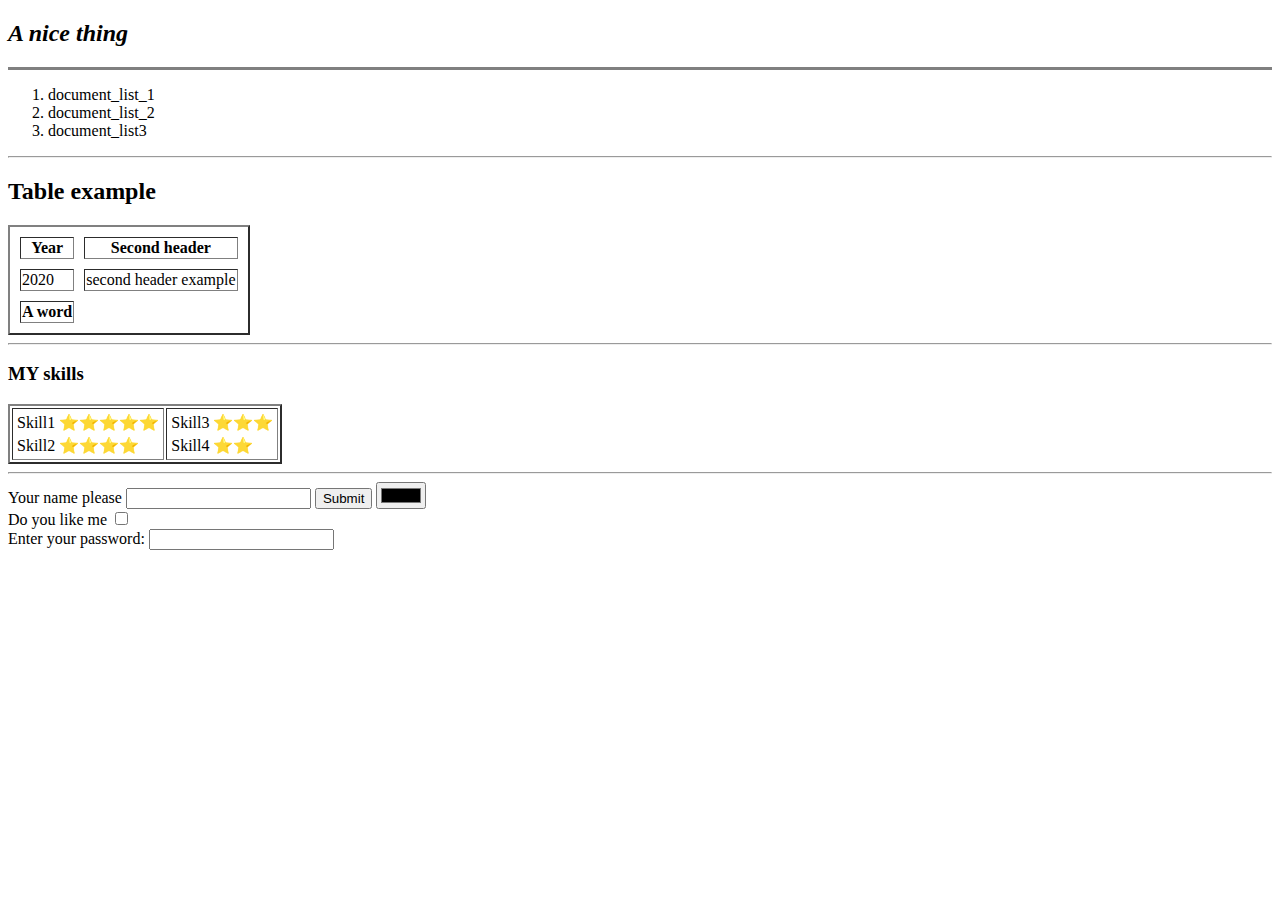
<file: index2.html>
<!DOCTYPE html>
<html lang="en">
<head>
    <meta charset="UTF-8">
    <meta name="viewport" content="width=device-width, initial-scale=1.0">
    <title>Document</title>
</head>
<body>
    <h2><strong><em>A nice thing</em></strong></h3>
    <hr size="3" noshade>
    <ol>
        <li>document_list_1</li>
        <li>document_list_2</li>
        <li>document_list3</li>
    </ol>
    <hr>
    <h2>Table example</h2>
    <table border="2" cellspacing="10">
    <thead>
    <tr>
        <th>Year</th>
        <th>Second header</th>
    </tr>
    
    </thead>
    <tbody>
    <tr>
        <td>2020     </td>
        <td>second header example</td>
    </tr>
    <tr>
        <td><strong>A word</strong></td>
    </tr>
    </tbody>
    <tfoot>

    </tfoot>
</table>
<hr>
<h3>MY skills</h3>
<table border="2">
    <tr>
        <td>
        <table>
            <tr>
                <td>Skill1</td>
                <td>⭐⭐⭐⭐⭐</td>
            </tr>
            <tr>
                <td>Skill2</td>
                <td>⭐⭐⭐⭐</td>
            </tr>
        </table>
        </td>
        <td>
        <table>
            <tr>
                <td>Skill3</td>
                <td>⭐⭐⭐</td>
            </tr>
            <tr>
                <td>Skill4</td>
                <td>⭐⭐</td>
            </tr>
        </table>
    </td>
    </tr>
</table>
<hr size="2"> 

<form action="index2.html" method="post">
<label>Your name please</label>
<input type="text">
<input type="submit">
<input type="color">
<br>
<label for="">Do you like me</label>
<input type="checkbox">
<br>
<label for="">Enter your password: </label>
<input type="password">
</form>
</body>
</html>
</file>
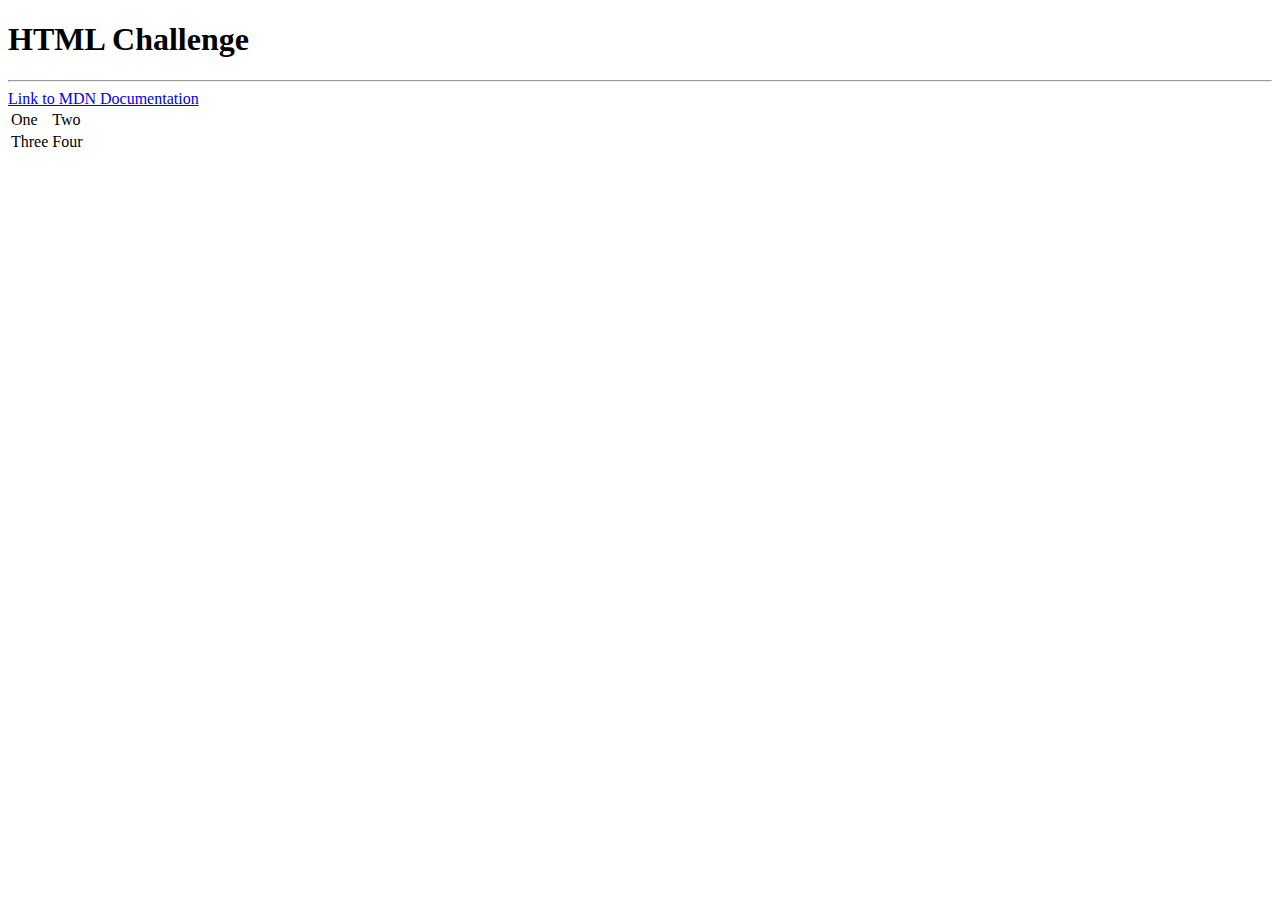
<file: quickchallenge.html>
<!DOCTYPE html>
<html lang="en">
<head>
    <meta charset="UTF-8">
    <meta name="viewport" content="width=device-width, initial-scale=1.0">
    <title>Document</title>
</head>
<body>
    <h1>HTML Challenge</h1>
    <hr>
    <a href="https://developer.mozilla.org/en-US/">Link to MDN Documentation</a>
    <table>
        <tr>
            <td>
                One
            </td>
            <td>
                Two
            </td>
        </tr>
        <tr>
            <td>Three</td>
            <td>Four</td>
        </tr>
    </table>
</body>
</html>
</file>
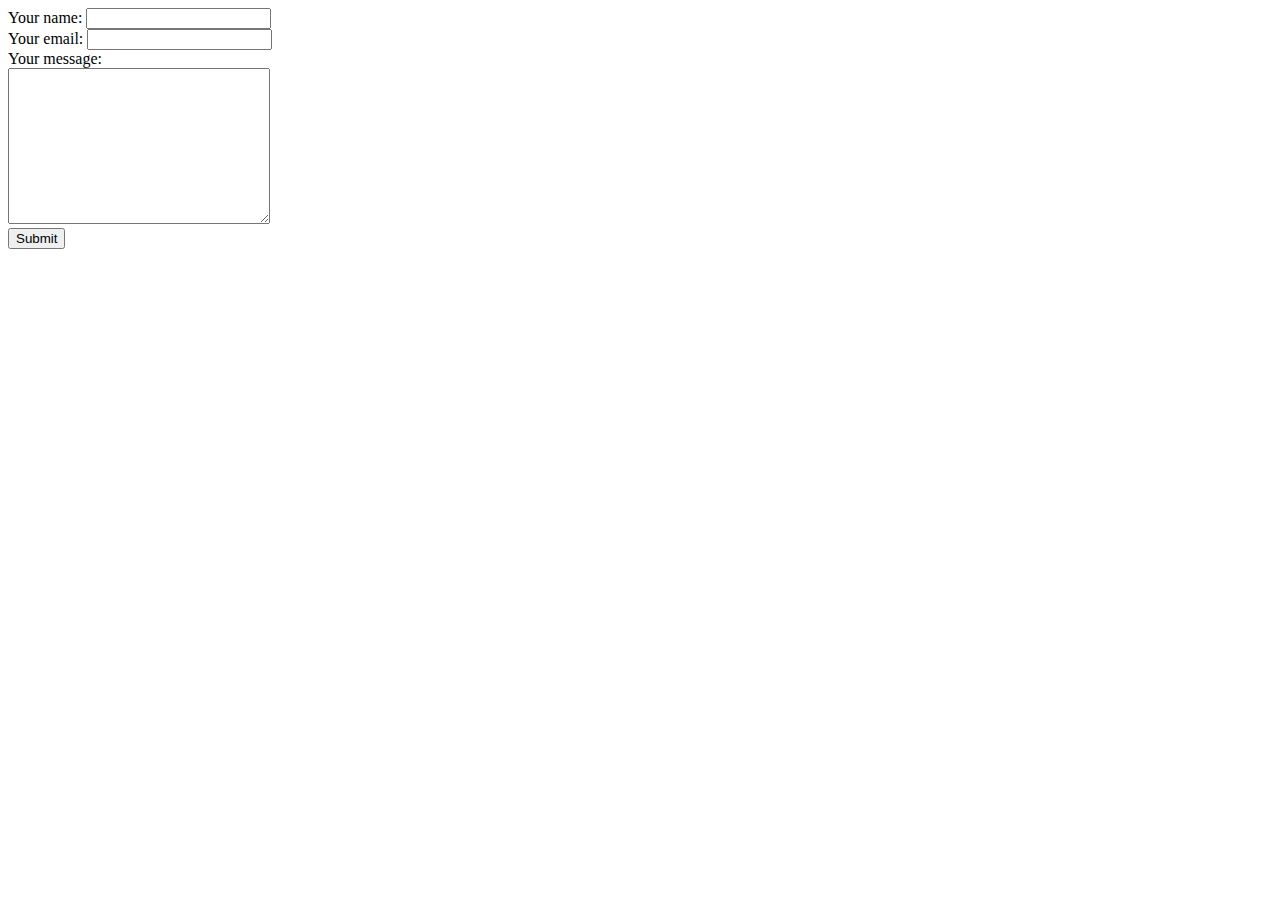
<file: test.html>
<!DOCTYPE html>
<html lang="en">
<head>
    <meta charset="UTF-8">
    <meta name="viewport" content="width=device-width, initial-scale=1.0">
    <title>Document</title>
</head>
<body>
    <form action="mailto:bmackieh@gmail.com" method="post" enctype="text/plain">
        <label>Your name: </label>
        <input type="text" name="Yourname">
        <br>
        <label>Your email:</label>
        <input type="email" name="Youremail">
        <br>
        <label>Your message:</label>
        <br>
        <textarea name="Yourmessage" id="" cols="30" rows="10"></textarea>
        <br>
        <input type="submit">

    </form>
</body>
</html>
</file>
